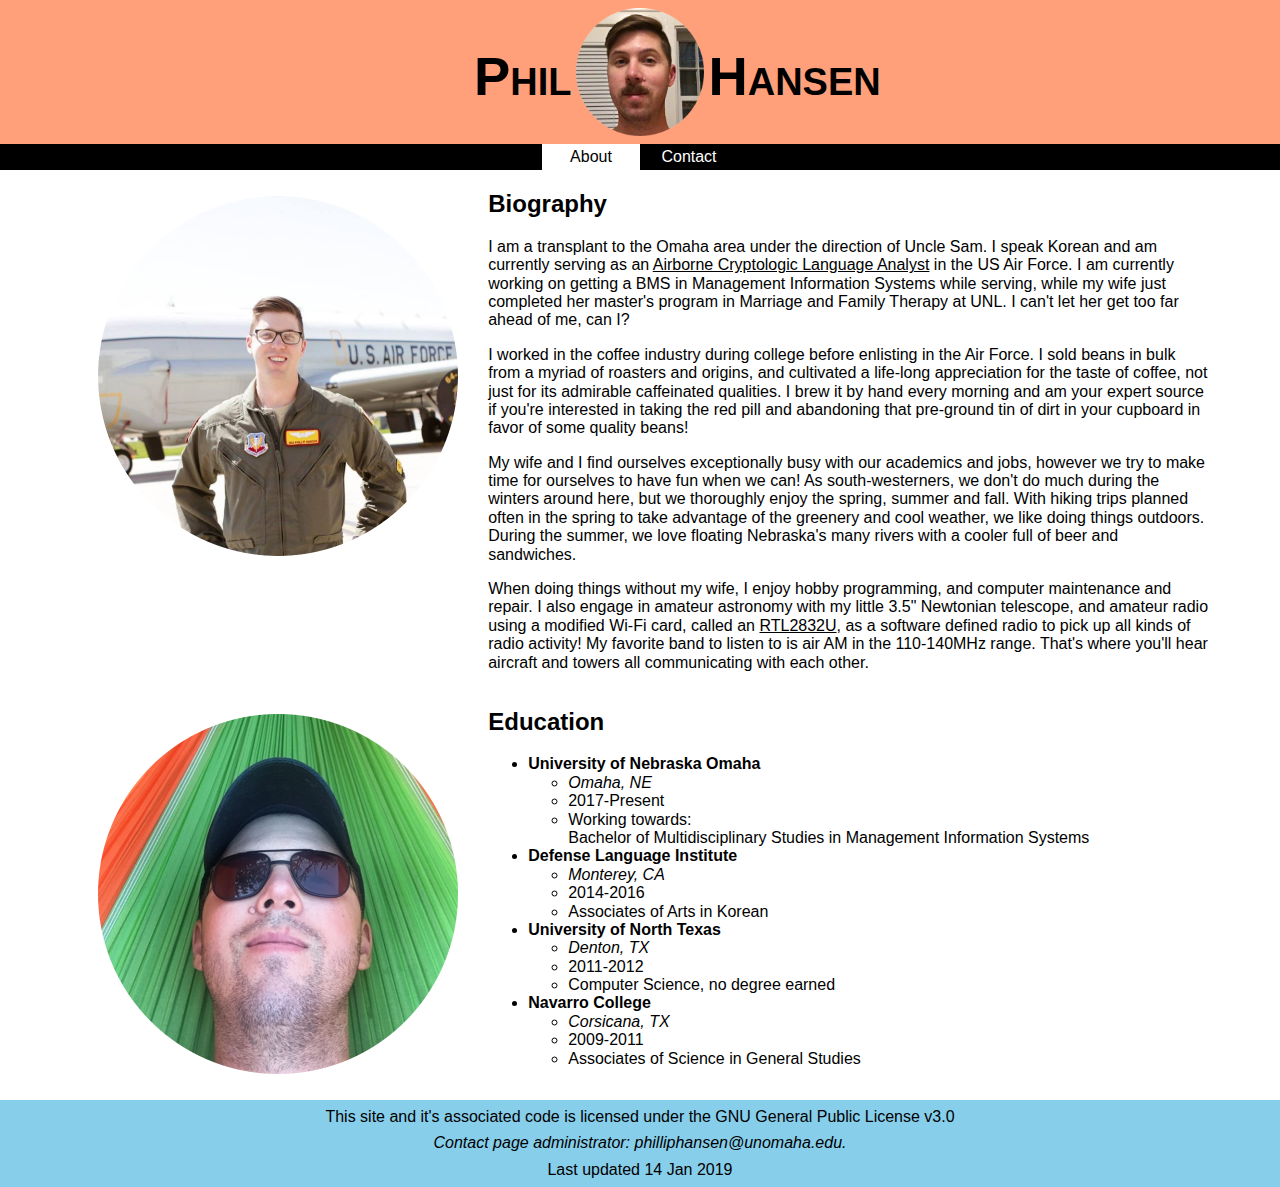
<file: index.html>
<!DOCTYPE html>
<!--
   Name:   Phil Hansen
   Class:  ISQA 3900
   Desc:   A project webpage for class
   Date:   14 Jan 2019
-->
<html lang="en">
   <head>
      <title>Phil Hansen</title>
      <meta charset="utf-8" />
      <meta name="viewport" content="width=device-width, initial-scale=1.0" /> 
      <link rel="icon" type="image/gif" href="ph_ico.gif" sizes="16x16" />
      <link rel="stylesheet" type="text/css" href="css/normalize.css" />
      <link rel="stylesheet" type="text/css" href="css/layout.css" />
      <!--[if lt IE 9]>
	   <script src="http://html5shiv.googlecode.com/svn/trunk/html5.js"></script>
      <![endif]-->
   </head>
   <body>
      <header>
         <h1 class="header--left">Phil</h1>
         <img src="images/ph1.png" alt="The website owner's face, smiling." />
         <h1 class="header--right">Hansen</h1>
      </header>
      <nav>
         <a href="index.html" class="nav--current-page">About</a><a href="contact.html">Contact</a>
      </nav>
      <div class="content">
         <div class="content--body">
            <div class="content--body--block">
                  <img src="images/ph3.png" alt="The website owner in a green Air Force flight suit standing in front of a military aircraft." />
                  <div class="content--body--block--text">
                     <h2>Biography</h2>
                     <p>I am a transplant to the Omaha area under the direction of Uncle Sam. I speak Korean and am currently serving as an <a href="https://www.airforce.com/careers/detail/airborne-cryptologic-language-analyst">Airborne Cryptologic Language Analyst</a> in the US Air Force. I am currently working on getting a BMS in Management Information Systems while serving, while my wife just completed her master's program in Marriage and Family Therapy at UNL. I can't let her get too far ahead of me, can I?</p>
                     <p>I worked in the coffee industry during college before enlisting in the Air Force. I sold beans in bulk from a myriad of roasters and origins, and cultivated a life-long appreciation for the taste of coffee, not just for its admirable caffeinated qualities. I brew it by hand every morning and am your expert source if you're interested in taking the red pill and abandoning that pre-ground tin of dirt in your cupboard in favor of some quality beans!</p>
                     <p>My wife and I find ourselves exceptionally busy with our academics and jobs, however we try to make time for ourselves to have fun when we can! As south-westerners, we don't do much during the winters around here, but we thoroughly enjoy the spring, summer and fall. With hiking trips planned often in the spring to take advantage of the greenery and cool weather, we like doing things outdoors. During the summer, we love floating Nebraska's many rivers with a cooler full of beer and sandwiches.</p>
                     <p>When doing things without my wife, I enjoy hobby programming, and computer maintenance and repair. I also engage in amateur astronomy with my little 3.5&quot; Newtonian telescope, and amateur radio using a modified Wi-Fi card, called an <a href="https://www.rtl-sdr.com/">RTL2832U</a>, as a software defined radio to pick up all kinds of  radio activity! My favorite band to listen to is air AM in the 110-140MHz range. That's where you'll hear aircraft and towers all communicating with each other.</p>
                  </div>
            </div>
            <div class="content--body--block">
               <img src="images/ph2.png" alt="The website owner with sunglasses on relaxing in a hammock." />
               <div class="content--body--block--text">
                  <h2>Education</h2>
                  <ul>
                     <li><b>University of Nebraska Omaha</b>
                        <ul>
                           <li><i>Omaha, NE</i></li>
                           <li>2017-Present</li>
                           <li>Working towards:<br />Bachelor of Multidisciplinary Studies in Management Information Systems</li>
                        </ul>
                     </li>
                     <li><b>Defense Language Institute</b>
                        <ul>
                           <li><i>Monterey, CA</i></li>
                           <li>2014-2016</li>
                           <li>Associates of Arts in Korean</li>
                        </ul>
                     </li>
                     <li><b>University of North Texas</b>
                        <ul>
                           <li><i>Denton, TX</i></li>
                           <li>2011-2012</li>
                           <li>Computer Science, no degree earned</li>
                        </ul>
                     </li>
                     <li><b>Navarro College</b>
                        <ul>
                           <li><i>Corsicana, TX</i></li>
                           <li>2009-2011</li>
                           <li>Associates of Science in General Studies</li>
                        </ul>
                     </li>
                  </ul>
               </div>
            </div>
         </div>
      </div>
      <footer>
         <p>This site and it's associated code is licensed under the <a href="http://www.gnu.org/licenses/gpl.html">GNU General Public License v3.0</a></p>
         <address>Contact page administrator: <a href="mailto:philliphansen@unomaha.edu">philliphansen@unomaha.edu</a>.</address>
         <p>Last updated 14 Jan 2019</p>
      </footer>
   </body>
</html>
</file>
<file: css/layout.css>
/*
    Name:   Phil Hansen
    Class:  CIST 3900
    Desc:   The custom layout style sheet for my project webiste
    Date:   14 Jan 2019
*/

body {
    margin: 0px auto;
    width: 100%;
    min-width: 320px;
    font-family: Arial, Helvetica, sans-serif;
    background-color: #87ceeb;
}
a {
    text-decoration: none;
    color: inherit;
}
header {
    font-variant: small-caps;
    text-align: center;
    background-color: #ffa07a;
    padding: 8px 0px;
    max-height: 10vw;
    min-height: 90px;
    width: 100%;
}
header h1{
    font-size: calc(16px + 3vw);
    transform: translate(0%, -65%);
    max-height: 10vw;
    display: inline-block;
    width: 20%;
}
header img {
    max-width: 180px;
    width: 10vw;
    min-width: 90px;
}
nav {
    background-color: #000000;
    color: #ffffff;
    text-align: center;
    width: 100%;
    padding: 0px, 8px;
}
nav a {
    display: inline-block;
    padding: 4px;
    text-decoration: none;
    color: inherit;
    text-align: center;
    width: 90px;
    height: auto;
}
nav a:hover:not(.nav--current-page) {
    background-color: #d0d0d0;
    color: #000000;
}
footer {
    text-align: center;
    width: 100%;
}
footer p {
    margin: 8px;
}

.header--left {
    text-align: right;
}
.header--right {
    text-align: left;
}
.nav--current-page {
    background-color: #ffffff;
    color: #000000;
}
.content {
    background-color: #ffffff;
    width: 100%;
    margin: auto;
}
.content--body {
    max-width: 1200px;
    margin: auto;
    text-align: center;
    padding: 0px 8px;
}
.content--body a {
    text-decoration: underline;
}
.content--body div {
    display: inline-block;
}
.content--body--block--text {
    width: 60vw;
    max-width: 720px;
    text-align: left;
}
.content--body--block img:not(.contact--link-ico){
    width: 30vw;
    max-width: 360px;
    min-width: 180px;
    margin:26px;
    vertical-align: top;
}
.contact--link-ico {
    vertical-align: middle;
    width:24px;
}
</file>
